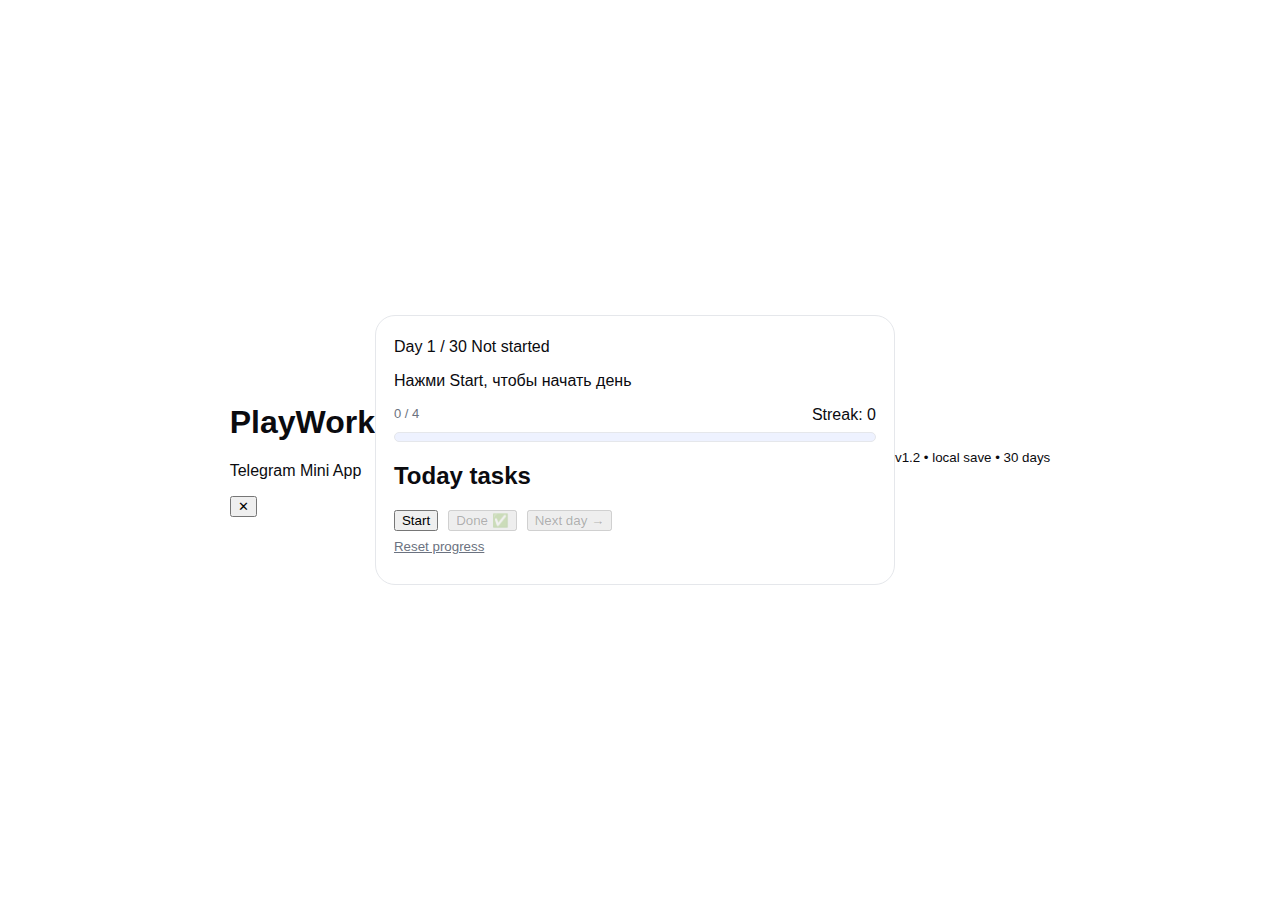
<file: docs/index.html>
<!doctype html>
<html lang="ru">
<head>
  <meta charset="UTF-8" />
  <meta name="viewport" content="width=device-width, initial-scale=1, viewport-fit=cover" />
  <title>PlayWork</title>
  <link rel="stylesheet" href="style.css?v=1.2" />
</head>

<body>
  <main class="wrap">
    <header class="header">
      <div>
        <h1 class="title">PlayWork</h1>
        <p class="subtitle">Telegram Mini App</p>
      </div>
      <button id="tgClose" class="iconBtn" type="button" aria-label="Close">✕</button>
    </header>

    <section class="card">
      <div class="chips">
        <span class="chip" id="chipDay">Day 1 / 30</span>
        <span class="chip" id="chipStatus">Not started</span>
      </div>

      <p class="hint" id="hintText">Нажми Start, чтобы начать день</p>

      <div class="progressRow">
        <div class="progressText"><span id="progressCount">0</span> / <span id="progressTotal">4</span></div>
        <div class="streak">Streak: <span id="streakVal">0</span></div>
      </div>

      <div class="bar">
        <div class="barFill" id="barFill" style="width: 0%"></div>
      </div>

      <h2 class="sectionTitle">Today tasks</h2>

      <ul class="tasks" id="tasksList"></ul>

      <div class="actions">
        <button id="startBtn" class="btn primary" type="button">Start</button>
        <button id="doneBtn" class="btn" type="button" disabled>Done ✅</button>
        <button id="nextBtn" class="btn" type="button" disabled>Next day →</button>
      </div>

      <button id="resetBtn" class="linkBtn" type="button">Reset progress</button>
    </section>

    <footer class="footer">
      <small>v1.2 • local save • 30 days</small>
    </footer>
  </main>

  <script src="https://telegram.org/js/telegram-web-app.js"></script>
  <script src="app.js?v=1.2"></script>
</body>
</html>
</file>
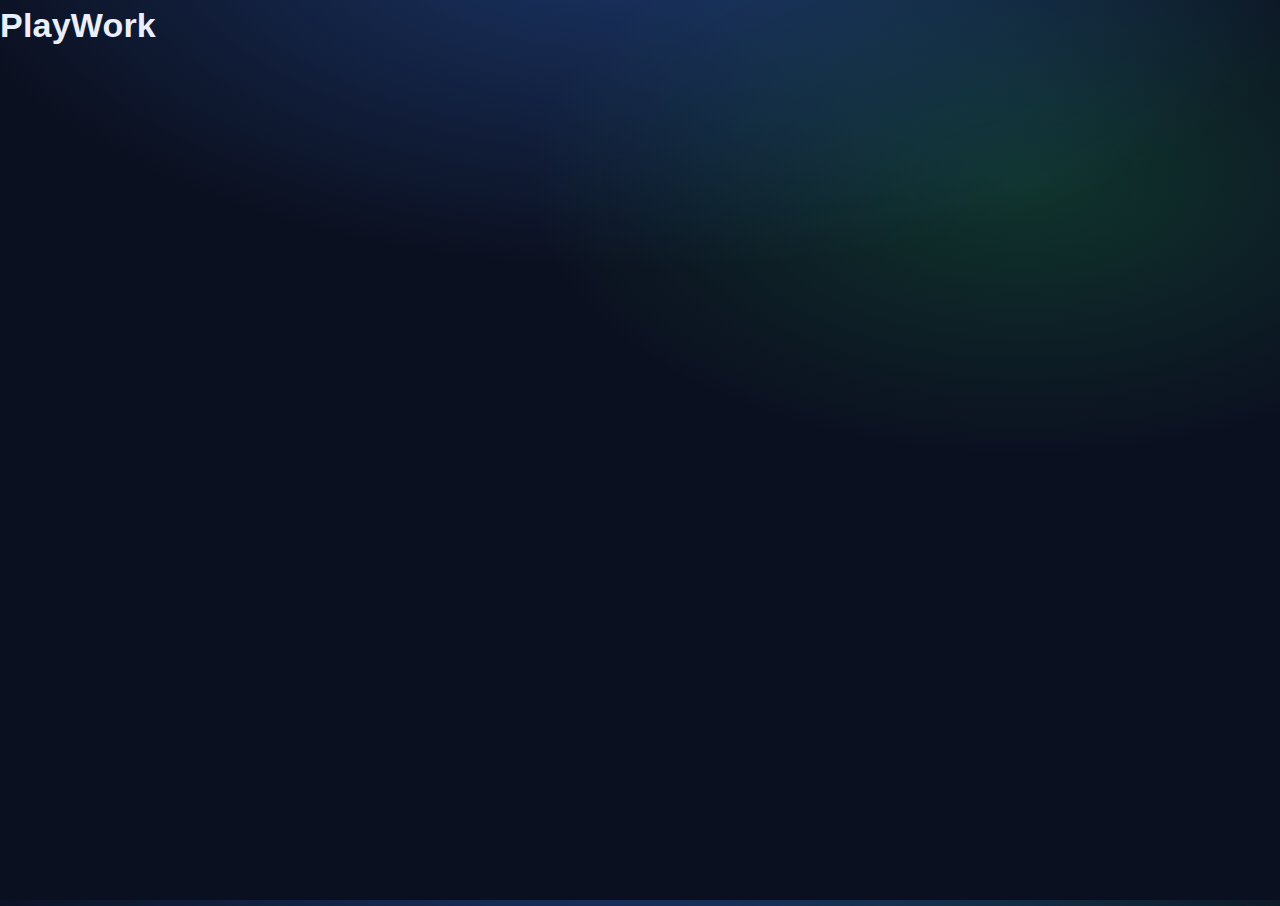
<file: frontend/index.html>
<!DOCTYPE html>
<html lang="en">
<head>
  <meta charset="UTF-8" />
  <title>PlayWork</title>
  <meta name="viewport" content="width=device-width, initial-scale=1.0" />
  <link rel="stylesheet" href="style.css" />
</head>
<body>

  <h1>PlayWork</h1>

  <div id="achievements" class="achievements"></div>

  <script src="app.js"></script>
</body>
</html>
</file>
<file: docs/style.css>
:root{
  --bg1:#ffffff;
  --text:#0b0b0f;
  --muted:#6b7280;
  --card:#ffffff;
  --line:#e5e7eb;
  --blue:#2F7CF6;
  --blue2:#1f5fd6;
  --soft:#f6f7fb;
  --ok:#16a34a;
}

*{box-sizing:border-box}
html,body{height:100%}
body{
  margin:0;
  font-family: -apple-system, BlinkMacSystemFont, "SF Pro Display", "SF Pro Text", Segoe UI, Roboto, Arial, sans-serif;
  background: var(--bg1);
  color: var(--text);
}

.wrap{
  min-height:100%;
  display:flex;
  align-items:center;
  justify-content:center;
  padding: 24px 16px;
}

.card{
  width:min(520px, 96vw);
  border:1px solid var(--line);
  border-radius:20px;
  padding:22px 18px;
  background: var(--card);
}

.brand{margin-bottom:10px}
.logo{
  font-size:44px;
  font-weight:800;
  letter-spacing:-0.02em;
}
.sub{color:var(--muted); margin-top:6px}

.meta{
  display:flex;
  gap:8px;
  margin:12px 0 10px;
  flex-wrap:wrap;
}
.pill{
  background: var(--soft);
  border:1px solid var(--line);
  padding:6px 10px;
  border-radius:999px;
  font-size:13px;
  color:#111827;
}

.desc{
  margin: 8px 0 14px;
  color: #111827;
  font-size:15px;
}

.progress{margin: 10px 0 16px}
.progressRow{
  display:flex;
  justify-content:space-between;
  margin-bottom:8px;
}
.progressText{font-size:13px; color:var(--muted)}
.bar{
  width:100%;
  height:10px;
  border-radius:999px;
  background:#eef2ff;
  overflow:hidden;
  border:1px solid #e5e7eb;
}
.barFill{
  height:100%;
  background: var(--blue);
  border-radius:999px;
}

.tasksTitle{
  font-weight:700;
  margin: 0 0 10px;
}
.tasksList{
  display:flex;
  flex-direction:column;
  gap:10px;
  margin-bottom:18px;
}

.task{
  display:flex;
  gap:10px;
  align-items:flex-start;
  padding:12px 12px;
  border:1px solid var(--line);
  border-radius:14px;
  background: #fff;
}

.task input[type="checkbox"]{
  width:20px;height:20px;
  margin-top:2px;
}

.taskText{
  line-height:1.25;
  font-size:15px;
}
.taskSmall{
  margin-top:4px;
  font-size:12px;
  color:var(--muted);
}

.actions{
  display:flex;
  gap:10px;
  flex-wrap:wrap;
}

.primaryBtn, .secondaryBtn, .ghostBtn{
  border:0;
  border-radius:14px;
  padding:12px 14px;
  font-weight:700;
  font-size:15px;
  cursor:pointer;
}

.primaryBtn{
  background: var(--blue);
  color:#fff;
}
.primaryBtn:active{background:var(--blue2)}
.primaryBtn:disabled{opacity:.45; cursor:not-allowed}

.secondaryBtn{
  background:#eaf2ff;
  color:#0b2d66;
}
.secondaryBtn:disabled{opacity:.45; cursor:not-allowed}

.ghostBtn{
  background:#fff;
  border:1px solid var(--line);
  color:#111827;
}
.ghostBtn:disabled{opacity:.45; cursor:not-allowed}

.footer{
  margin-top:14px;
  display:flex;
  justify-content:flex-end;
}

.linkBtn{
  border:0;
  background:transparent;
  color:var(--muted);
  text-decoration:underline;
  cursor:pointer;
  padding:8px 0;
}
</file>
<file: frontend/style.css>
:root{
  --bg:#0b1020;
  --panel:#101a33;
  --panel2:#0f1730;
  --text:#e9efff;
  --muted:#aab6e6;
  --stroke:rgba(255,255,255,.10);
  --accent:#3b82f6;
  --accent2:#22c55e;
}

*{box-sizing:border-box}
html,body{height:100%}
body{
  margin:0;
  font-family:-apple-system,BlinkMacSystemFont,"Segoe UI",Roboto,Arial;
  background: radial-gradient(1200px 600px at 50% -10%, rgba(59,130,246,.35), transparent 60%),
              radial-gradient(900px 500px at 80% 20%, rgba(34,197,94,.20), transparent 55%),
              var(--bg);
  color:var(--text);
}

.container{
  max-width:720px;
  margin:0 auto;
  padding:24px 16px 60px;
}

.hero{
  text-align:center;
  padding:18px 14px 8px;
}

.logo{
  width:64px;height:64px;
  margin:0 auto 10px;
  display:grid;place-items:center;
  background:rgba(255,255,255,.06);
  border:1px solid var(--stroke);
  border-radius:18px;
  font-size:28px;
}

h1{margin:6px 0 6px;font-size:34px;letter-spacing:.2px}
.grad{
  background: linear-gradient(90deg, var(--accent), #8b5cf6, var(--accent2));
  -webkit-background-clip:text;
  background-clip:text;
  color:transparent;
}
.subtitle{margin:0;color:var(--muted);line-height:1.35}

.card{
  background:rgba(16,26,51,.72);
  border:1px solid var(--stroke);
  border-radius:16px;
  padding:14px;
  margin-top:14px;
  backdrop-filter: blur(10px);
}

.label{display:block;color:var(--muted);font-size:13px;margin-bottom:8px}
.input{
  width:100%;
  padding:12px 12px;
  border-radius:12px;
  border:1px solid var(--stroke);
  background:rgba(0,0,0,.18);
  color:var(--text);
  outline:none;
}
.input:focus{border-color:rgba(59,130,246,.55)}

.row{display:flex;align-items:center;justify-content:space-between;gap:10px}
.h2{margin:0;font-size:16px}

.btn{
  border:1px solid rgba(255,255,255,.14);
  background: linear-gradient(180deg, rgba(59,130,246,.95), rgba(37,99,235,.95));
  color:white;
  padding:10px 12px;
  border-radius:12px;
  font-weight:600;
}
.btn.ghost{
  background:rgba(255,255,255,.06);
  color:var(--text);
}

.grid{
  display:grid;
  grid-template-columns: repeat(2, minmax(0, 1fr));
  gap:10px;
  margin-top:12px;
}
@media (max-width:520px){
  .grid{grid-template-columns:1fr}
}

.ach{
  padding:12px;
  border-radius:14px;
  border:1px solid var(--stroke);
  background:rgba(0,0,0,.18);
  cursor:pointer;
}
.ach__title{margin:0 0 6px;font-weight:700}
.ach__desc{margin:0;color:var(--muted);font-size:13px;line-height:1.25}
.badge{
  display:inline-block;
  margin-top:10px;
  font-size:12px;
  padding:5px 9px;
  border-radius:999px;
  border:1px solid rgba(255,255,255,.14);
  background:rgba(255,255,255,.06);
  color:var(--text);
}

.status{margin:10px 0 0;color:var(--muted);font-size:13px}

.modal.hidden{display:none}
.modal{
  position:fixed; inset:0;
  display:grid; place-items:center;
  z-index:50;
}
.modal__backdrop{
  position:absolute; inset:0;
  background:rgba(0,0,0,.55);
}
.modal__panel{
  position:relative;
  width:min(560px, 92vw);
  border-radius:16px;
  border:1px solid var(--stroke);
  background:rgba(16,26,51,.92);
  backdrop-filter: blur(12px);
  padding:14px;
}
.modal__head{display:flex;align-items:center;justify-content:space-between;gap:10px}
.modal__title{margin:0;font-size:16px}
.modal__body{margin-top:10px}
.modal__desc{margin:0 0 10px;color:var(--muted);line-height:1.35}
.meta{display:grid;gap:6px}
.k{color:var(--text);font-weight:700}
.modal__foot{margin-top:12px;display:flex;justify-content:flex-end}
</file>
